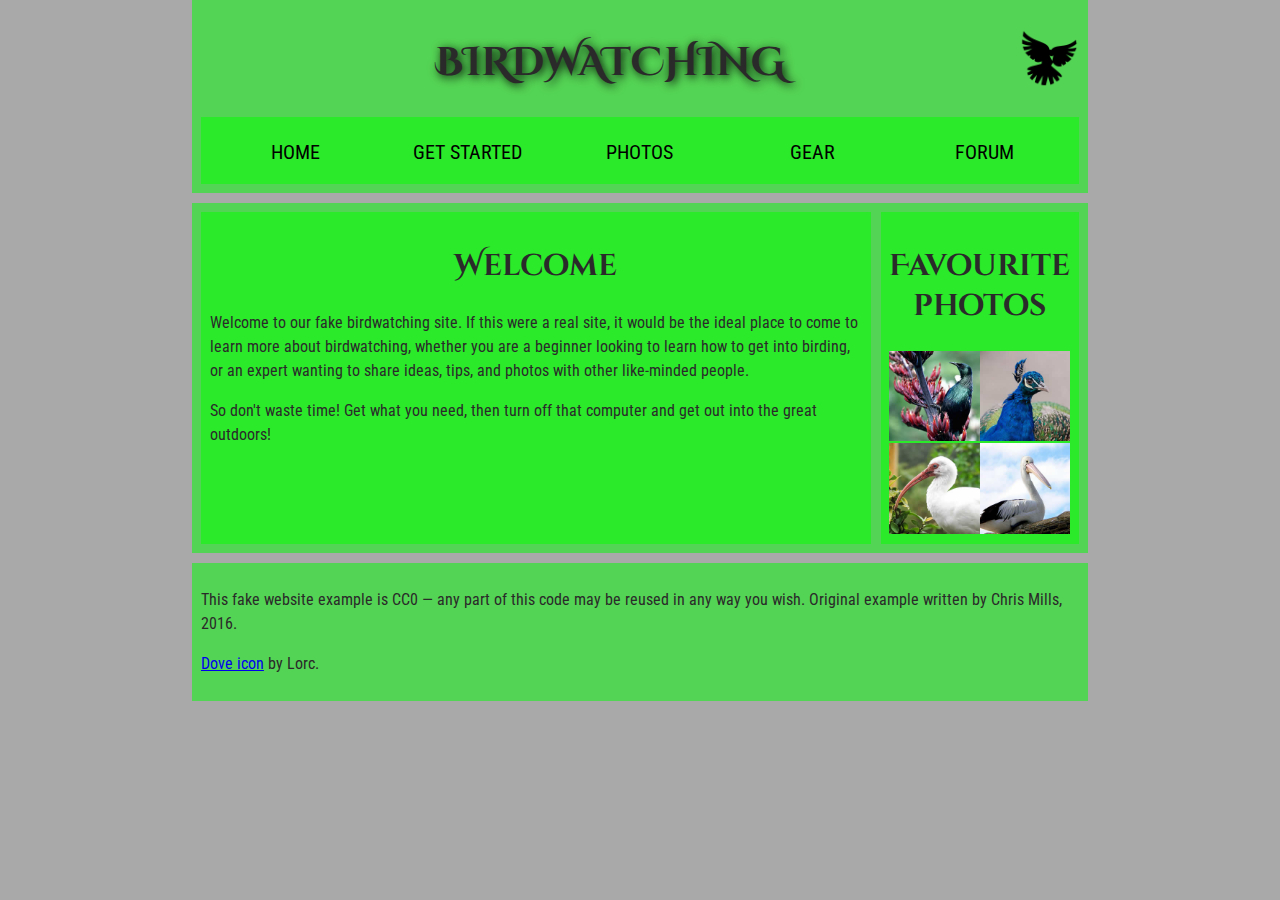
<file: self-assmnt1/index.html>
<!DOCTYPE html>
<html lang="en">
  <head>
    <meta charset="utf-8">
    <title>Birdwatching</title>
    <link href="https://fonts.googleapis.com/css?family=Roboto+Condensed:300%7CCinzel+Decorative:700" rel="stylesheet">
    <link rel="stylesheet" href="style.css">
  </head>

  <body>
  	  <header>
  	  	<h1>Birdwatching</h1>
      	<img src="dove.png" alt="a simple dove logo">
      	<nav>
	  		<ul>
        		<li><span>Home</span></li>
        		<li><a href="#">Get started</a></li>
        		<li><a href="#">Photos</a></li>
        		<li><a href="#">Gear</a></li>
        		<li><a href="#">Forum</a></li>
      		</ul>
	  	</nav>
	  	</header>

	  	<main>
	  		<article>
      			<h2>Welcome</h2>
      			<p>Welcome to our fake birdwatching site. If this were a real site, it would be the ideal place to come to learn more about birdwatching, whether you are a beginner looking to learn how to get into birding, or an expert wanting to share ideas, tips, and photos with other like-minded people.</p>

      			<p>So don't waste time! Get what you need, then turn off that computer and get out into the great outdoors!</p>
      		</article>

      		<aside>
      			<h2>Favourite photos</h2>
      			<a href="favorite-1.jpg"><img src="favorite-1_th.jpg" alt="Small black bird, black claws, long black slender beak, links to larger version of the image"></a>
      			<a href="favorite-2.jpg"><img src="favorite-2_th.jpg" alt="Top half of a pretty bird with bright blue plumage on neck, light colored beak, blue headdress, links to larger version of the image"></a>
      			<a href="favorite-3.jpg"><img src="favorite-3_th.jpg" alt="Top half of a large bird with white plumage, very long curved narrow light colored break, links to larger version of the image"></a>
      			<a href="favorite-4.jpg"><img src="favorite-4_th.jpg" alt="Large bird, mostly white plumage with black plumage on back and rear, long straight white beak, links to larger version of the image"></a>
	  		</aside>
	  	</main>


	  	<footer>
	  		<p>This fake website example is CC0 — any part of this code may be reused in any way you wish. Original example written by Chris Mills, 2016.</p>

      		<p><a href="http://game-icons.net/lorc/originals/dove.html">Dove icon</a> by Lorc.</p>
	  	</footer>

  </body>
</html>
</file>
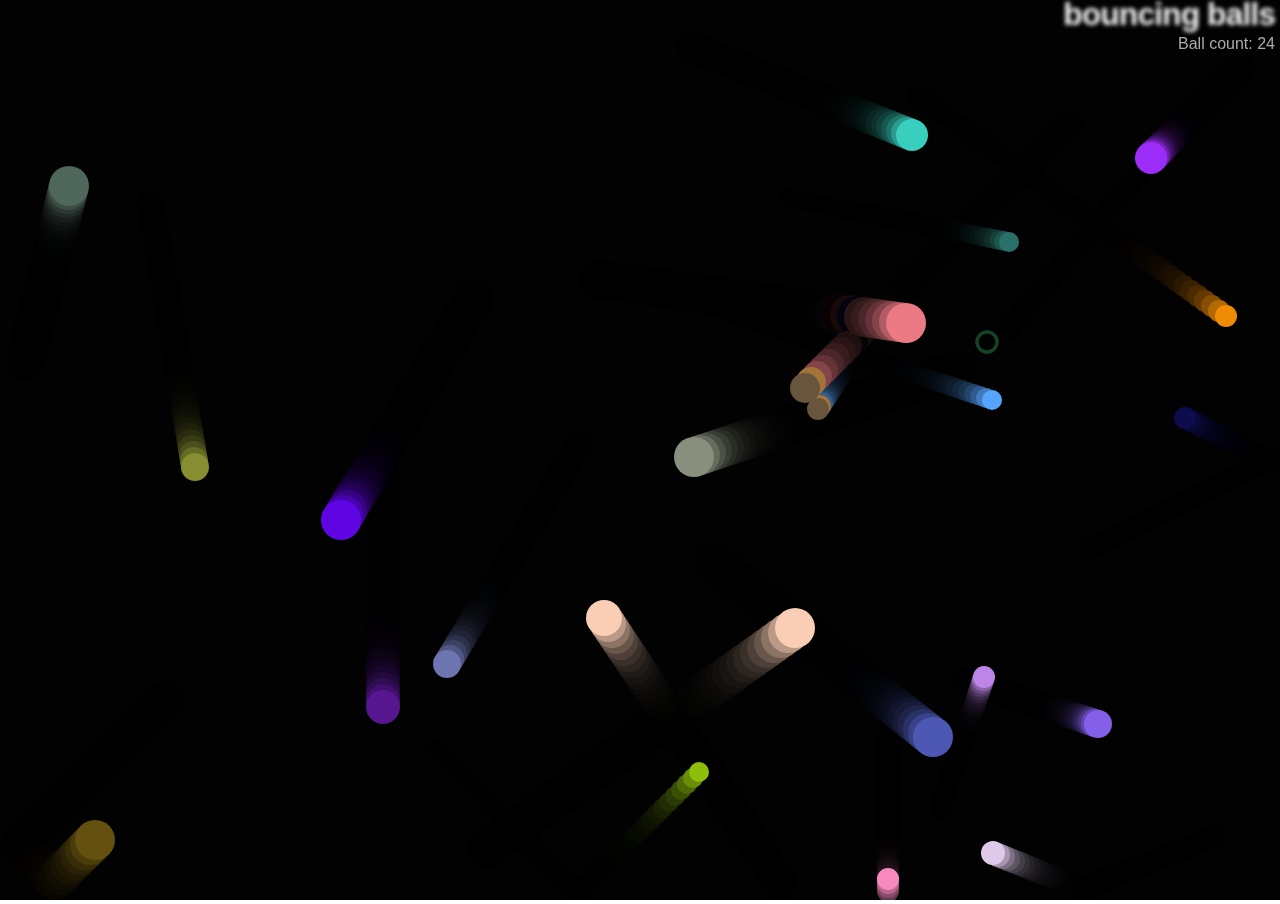
<file: self-assmnt10/index.html>
<!DOCTYPE html>
<html>
  <head>
    <meta charset="utf-8">
    <title>Bouncing balls</title>
    <link rel="stylesheet" type="text/css" href="styles.css">
  </head>

  <body>
    <h1>bouncing balls</h1>
    <canvas></canvas>
    <p></p>

    <script src="script.js"></script>
  </body>
</html>
</file>
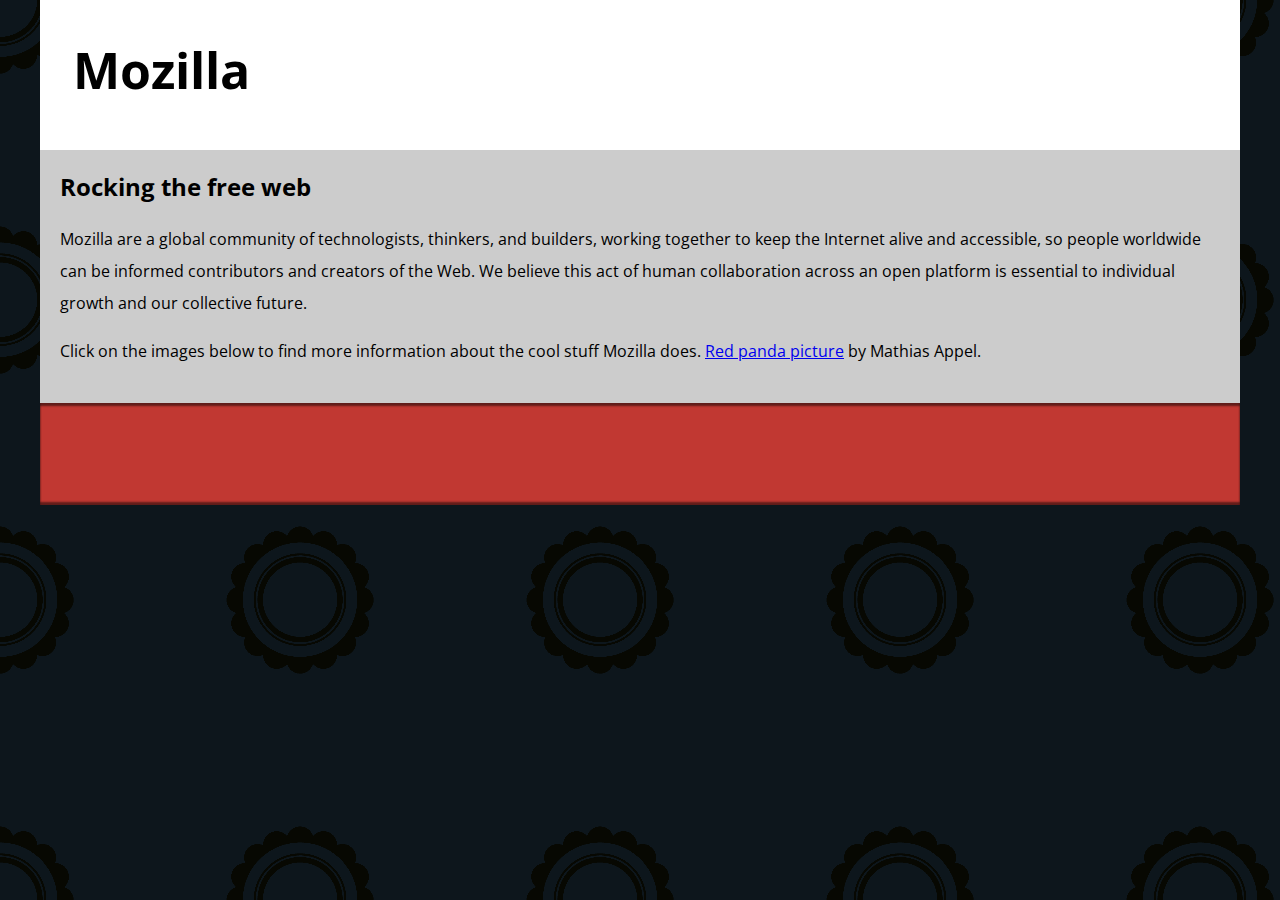
<file: self-assmnt2/index.html>
<!DOCTYPE html>
<html>
  <head>
    <meta charset="utf-8">
    <meta name="viewport" content="width=device-width">
    <title>Mozilla splash page</title>
    <link href='https://fonts.googleapis.com/css?family=Open+Sans:400,700' rel='stylesheet' type='text/css'>
    <style>
      /* header and body setup */

      html {
        font-family: 'Open Sans', sans-serif;
        background: url(pattern.png);
      }

      body {
        width: 100%;
        max-width: 1200px;
        margin: 0 auto;
        background-color: white;
        position: relative;
      }

      /* Header styling */

      header {
        height: 150px;
      }

      header img {
        width: 100px;
        position: absolute;
        right: 32.5px;
        top: 32.5px;
      }

      h1 {
        font-size: 50px;
        line-height: 140px;
        margin: 0 0 0 32.5px;
      }

      /* main section and video styling */

      main {
        background: #ccc;
      }

      article {
        padding: 20px;
      }

      h2 {
        margin-top: 0;
      }

      p {
        line-height: 2;
      }

      iframe {
        float: left;
        margin: 0 20px 20px 0;
        max-width: 100%;
      }

      /* further info links */

      .further-info {
        clear: left;
        padding: 40px 0;
        background: #c13832;
        box-shadow: inset 0 3px 2px rgba(0,0,0,0.5),
                    inset 0 -3px 2px rgba(0,0,0,0.5);
      }

      .further-info a {
        width: 25%;
        display: block;
        float: left;
      }

      .further-info img {
        max-width: 100%;
      }

      .clearfix {
        clear: both;
      }

      /* Red panda image */

      .red-panda img {
        display: block;
        max-width: 100%;
      }
    </style>
  </head>
  <body>
    <header>
      <h1>Mozilla</h1>
      <!-- insert <img> element, link to the small
          version of the Firefox logo -->

    </header>

    <main>
      <article>
        <!-- insert iframe from youtube -->

        <h2>Rocking the free web</h2>

        <p>Mozilla are a global community of technologists, thinkers, and builders, working together to keep the Internet alive and accessible, so people worldwide can be informed contributors and creators of the Web. We believe this act of human collaboration across an open platform is essential to individual growth and our collective future.</p>

        <p>Click on the images below to find more information about the cool stuff Mozilla does. <a href="https://www.flickr.com/photos/mathiasappel/21675551065/">Red panda picture</a> by Mathias Appel.</p>
      </article>

      <div class="further-info">
        <!-- insert images with srcsets and sizes -->
        <a href="https://www.mozilla.org/en-US/firefox/new/">
          <img>
        </a>
        <a href="https://www.mozilla.org/">
          <img>
        </a>
        <a href="https://addons.mozilla.org/">
          <img>
        </a>
        <a href="https://developer.mozilla.org/en-US/">
          <img>
        </a>
        <div class="clearfix"></div>
      </div>

      <div class="red-panda">
        <!-- insert picture element -->
      </div>

    </main>
  </body>
</html>
</file>
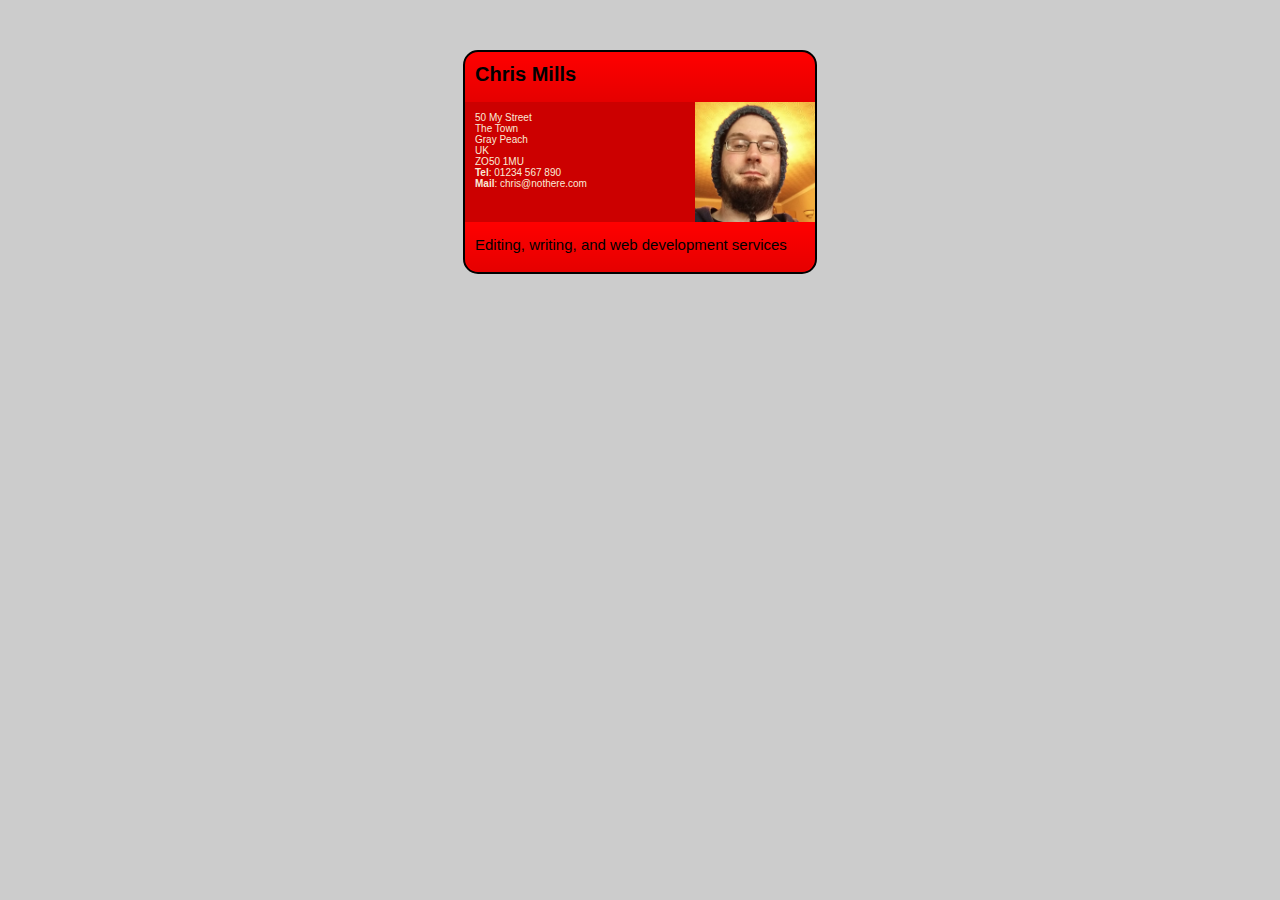
<file: self-assmnt5/index.html>
<!DOCTYPE html>
<html>
  <head>
    <meta charset="utf-8">
    <title>Fundamental CSS comprehension</title>
    <link rel="stylesheet" href="style.css">
  </head>
  <body>

  <section class="card">
    <header>
      <h2>Chris Mills</h2>
    </header>
    <article>
      <img src="chris.jpg" alt="A picture of Chris - a man with glasses, a beard, and a silly wooly hat">
      <p>50 My Street</br>
         The Town<br>
         Gray Peach<br>
         UK<br>
         ZO50 1MU<br>
        <strong>Tel</strong>: 01234 567 890<br>
        <strong>Mail</strong>: chris@nothere.com</p>
    </article>
    <footer>
      <p>Editing, writing, and web development services</p>
    </footer>
  </section>

  </body>
</html>
</file>
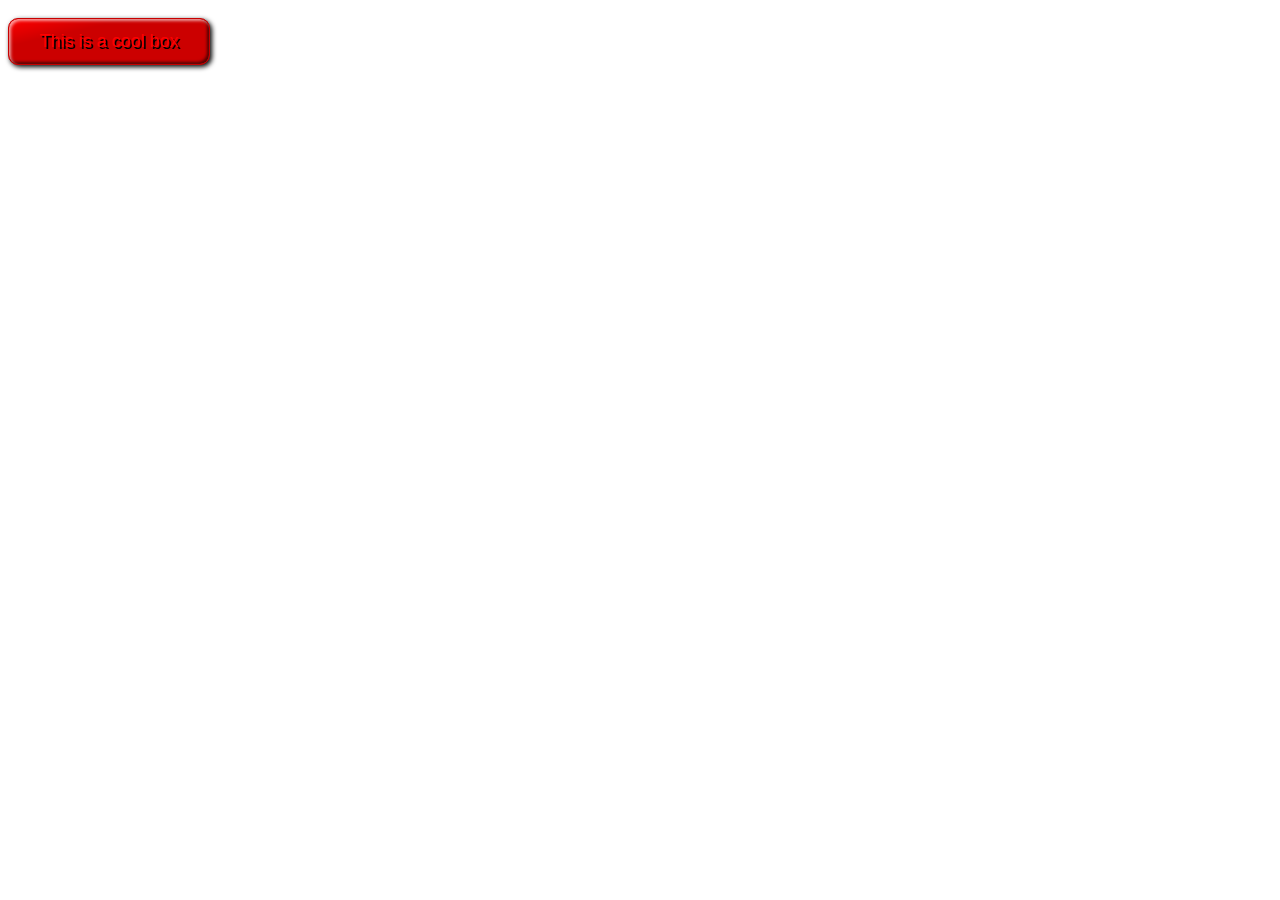
<file: self-assmnt6/index.html>
<!DOCTYPE html>
<html>
  <head>
    <meta charset="utf-8">
    <title>Cool box</title>
    <link rel="stylesheet" href="style.css">
  </head>
  <body>
      <p>This is a cool box</p>
  </body>
</html>
</file>
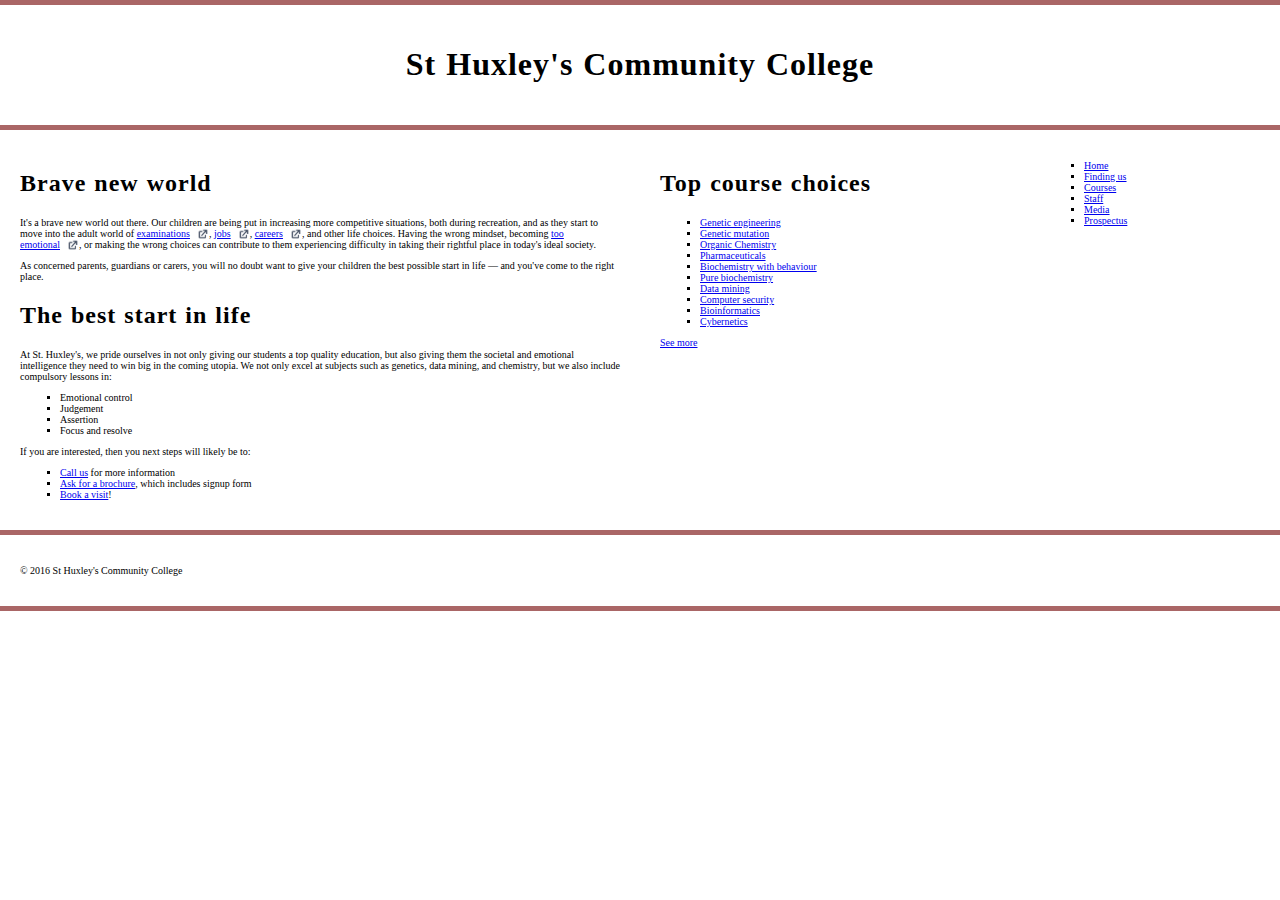
<file: self-assmnt7/index.html>
<!DOCTYPE html>
<html>
  <head>
    <meta charset="utf-8">
    <title>St Huxley's Community College</title>
    <link href="style.css" type="text/css" rel="stylesheet">
  </head>
  <body>

  <header>
    <h1>St Huxley's Community College</h1>
  </header>

  <section>
      <h2>Brave new world</h2>

      <p>It's a brave new world out there. Our children are being put in increasing more competitive situations, both during recreation, and as they start to move into the adult world of <a href="https://en.wikipedia.org/wiki/Examination">examinations</a>, <a href="https://en.wikipedia.org/wiki/Jobs">jobs</a>, <a href="https://en.wikipedia.org/wiki/Career">careers</a>, and other life choices. Having the wrong mindset, becoming <a href="https://en.wikipedia.org/wiki/Emotion">too emotional</a>, or making the wrong choices can contribute to them experiencing difficulty in taking their rightful place in today's ideal society.</p>

      <p>As concerned parents, guardians or carers, you will no doubt want to give your children the best possible start in life — and you've come to the right place.</p>

      <h2>The best start in life</h2>

      <p>At St. Huxley's, we pride ourselves in not only giving our students a top quality education, but also giving them the societal and emotional intelligence they need to win big in the coming utopia. We not only excel at subjects such as genetics, data mining, and chemistry, but we also include compulsory lessons in:</p>

      <ul>
        <li>Emotional control</li>
        <li>Judgement</li>
        <li>Assertion</li>
        <li>Focus and resolve</li>
      </ul>

      <p>If you are interested, then you next steps will likely be to:</p>
      
      <ol>
        <li><a href="#">Call us</a> for more information</li>
        <li><a href="#">Ask for a brochure</a>, which includes signup form</li>
        <li><a href="#">Book a visit</a>!</li>
      </ol>
  </section>

  <aside>

    <h2>Top course choices</h2>

    <ul>
      <li><a href="#">Genetic engineering</a></li>
      <li><a href="#">Genetic mutation</a></li>
      <li><a href="#">Organic Chemistry</a></li>
      <li><a href="#">Pharmaceuticals</a></li>
      <li><a href="#">Biochemistry with behaviour</a></li>
      <li><a href="#">Pure biochemistry</a></li>
      <li><a href="#">Data mining</a></li>
      <li><a href="#">Computer security</a></li>
      <li><a href="#">Bioinformatics</a></li>
      <li><a href="#">Cybernetics</a></li>
    </ul>

    <p><a href="#">See more</a></p>

  </aside>

  <nav>

    <ul>
      <li><a href="#">Home</a></li>
      <li><a href="#">Finding us</a></li>
      <li><a href="#">Courses</a></li>
      <li><a href="#">Staff</a></li>
      <li><a href="#">Media</a></li>
      <li><a href="#">Prospectus</a></li>
    </ul>

  </nav>

  <footer>

    <p>&copy; 2016 St Huxley's Community College</p>

  </footer>

  </body>
</html>
</file>
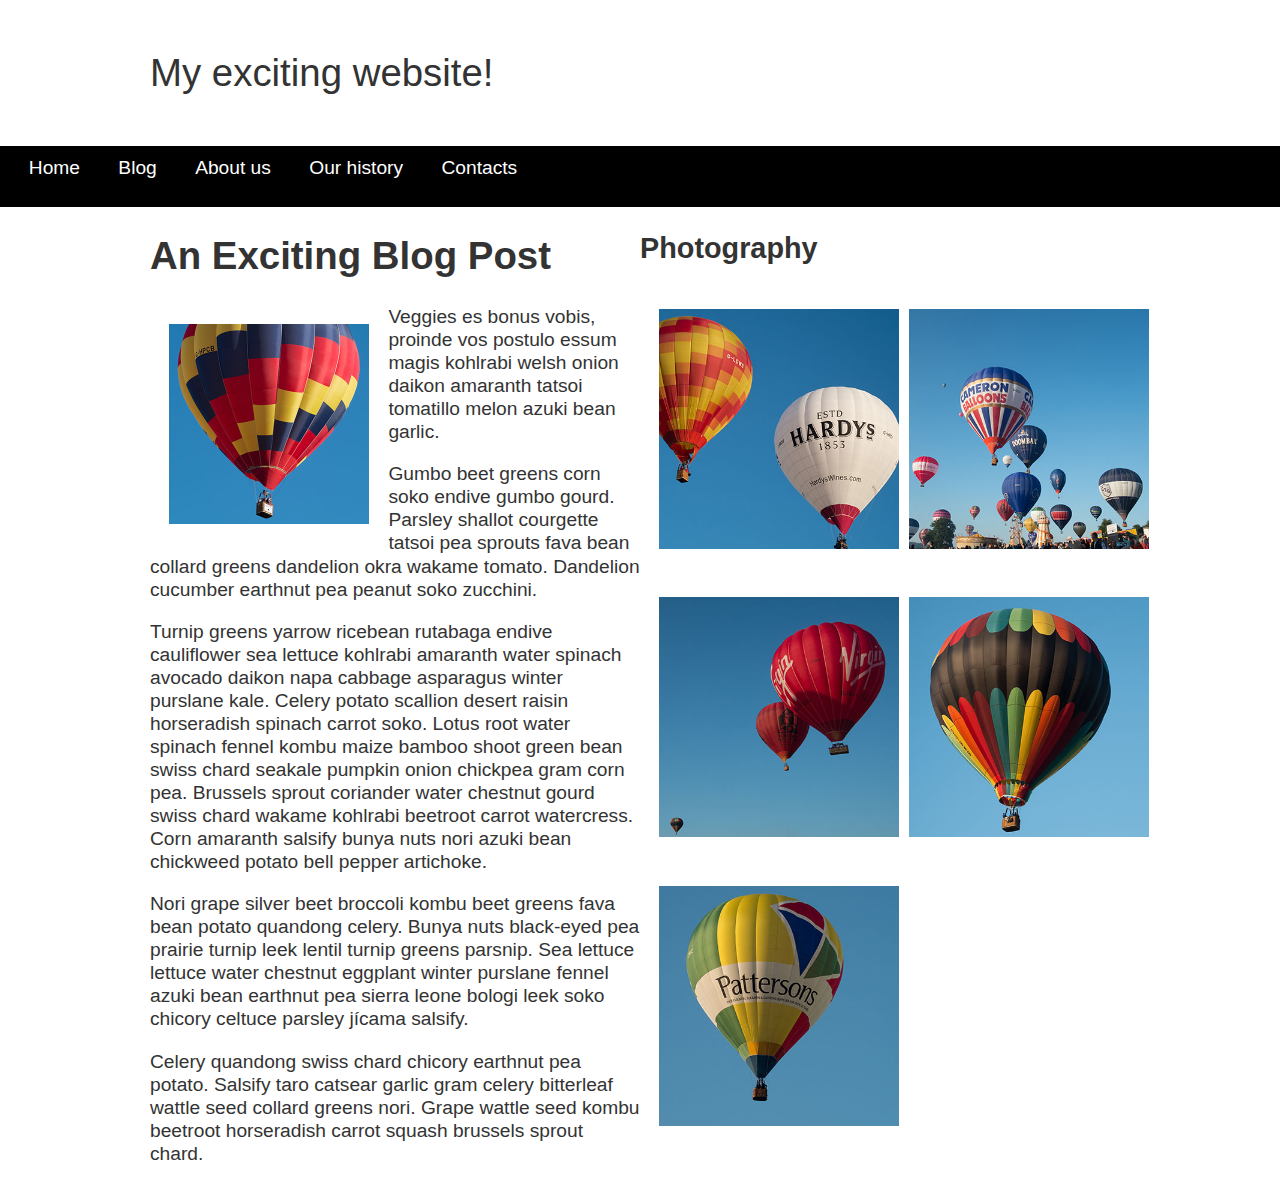
<file: self-assmnt8/index.html>
<!DOCTYPE html>
<html>

<head>
  <meta charset="utf-8">
  <meta name="viewport" content="width=device-width, initial-scale=1">
  <title>Layout Task</title>
  <link href="styles.css" rel="stylesheet" type="text/css">
</head>

<body>

  <div class="logo">
    My exciting website!
  </div>

  <nav>
    <ul>
      <li>
        <a href="">Home</a>
      </li>
      <li>
        <a href="">Blog</a>
      </li>
      <li>
        <a href="">About us</a>
      </li>
      <li>
        <a href="">Our history</a>
      </li>
      <li>
        <a href="">Contacts</a>
      </li>
    </ul>
  </nav>

  <main class="grid">
    <article>
      <h1>
        An Exciting Blog Post
      </h1>
      <img src="images/balloon-sq6.jpg" alt="placeholder" class="feature">
      <p>Veggies es bonus vobis, proinde vos postulo essum magis kohlrabi welsh onion daikon amaranth tatsoi tomatillo melon
        azuki bean garlic.</p>

      <p>Gumbo beet greens corn soko endive gumbo gourd. Parsley shallot courgette tatsoi pea sprouts fava bean collard greens
        dandelion okra wakame tomato. Dandelion cucumber earthnut pea peanut soko zucchini.</p>

      <p>Turnip greens yarrow ricebean rutabaga endive cauliflower sea lettuce kohlrabi amaranth water spinach avocado daikon
        napa cabbage asparagus winter purslane kale. Celery potato scallion desert raisin horseradish spinach carrot soko.
        Lotus root water spinach fennel kombu maize bamboo shoot green bean swiss chard seakale pumpkin onion chickpea gram
        corn pea. Brussels sprout coriander water chestnut gourd swiss chard wakame kohlrabi beetroot carrot watercress.
        Corn amaranth salsify bunya nuts nori azuki bean chickweed potato bell pepper artichoke.</p>

      <p>Nori grape silver beet broccoli kombu beet greens fava bean potato quandong celery. Bunya nuts black-eyed pea prairie
        turnip leek lentil turnip greens parsnip. Sea lettuce lettuce water chestnut eggplant winter purslane fennel azuki
        bean earthnut pea sierra leone bologi leek soko chicory celtuce parsley jícama salsify.</p>

      <p>Celery quandong swiss chard chicory earthnut pea potato. Salsify taro catsear garlic gram celery bitterleaf wattle
        seed collard greens nori. Grape wattle seed kombu beetroot horseradish carrot squash brussels sprout chard.</p>

    </article>

    <aside>
      <h2>
        Photography
      </h2>
      <ul class="photos">
        <li>
          <img src="images/balloon-sq1.jpg" alt="placeholder">
        </li>
        <li>
          <img src="images/balloon-sq2.jpg" alt="placeholder">
        </li>
        <li>
          <img src="images/balloon-sq3.jpg" alt="placeholder">
        </li>
        <li>
          <img src="images/balloon-sq4.jpg" alt="placeholder">
        </li>
        <li>
          <img src="images/balloon-sq5.jpg" alt="placeholder">
        </li>
      </ul>

    </aside>
  </main>

</body>

</html>
</file>
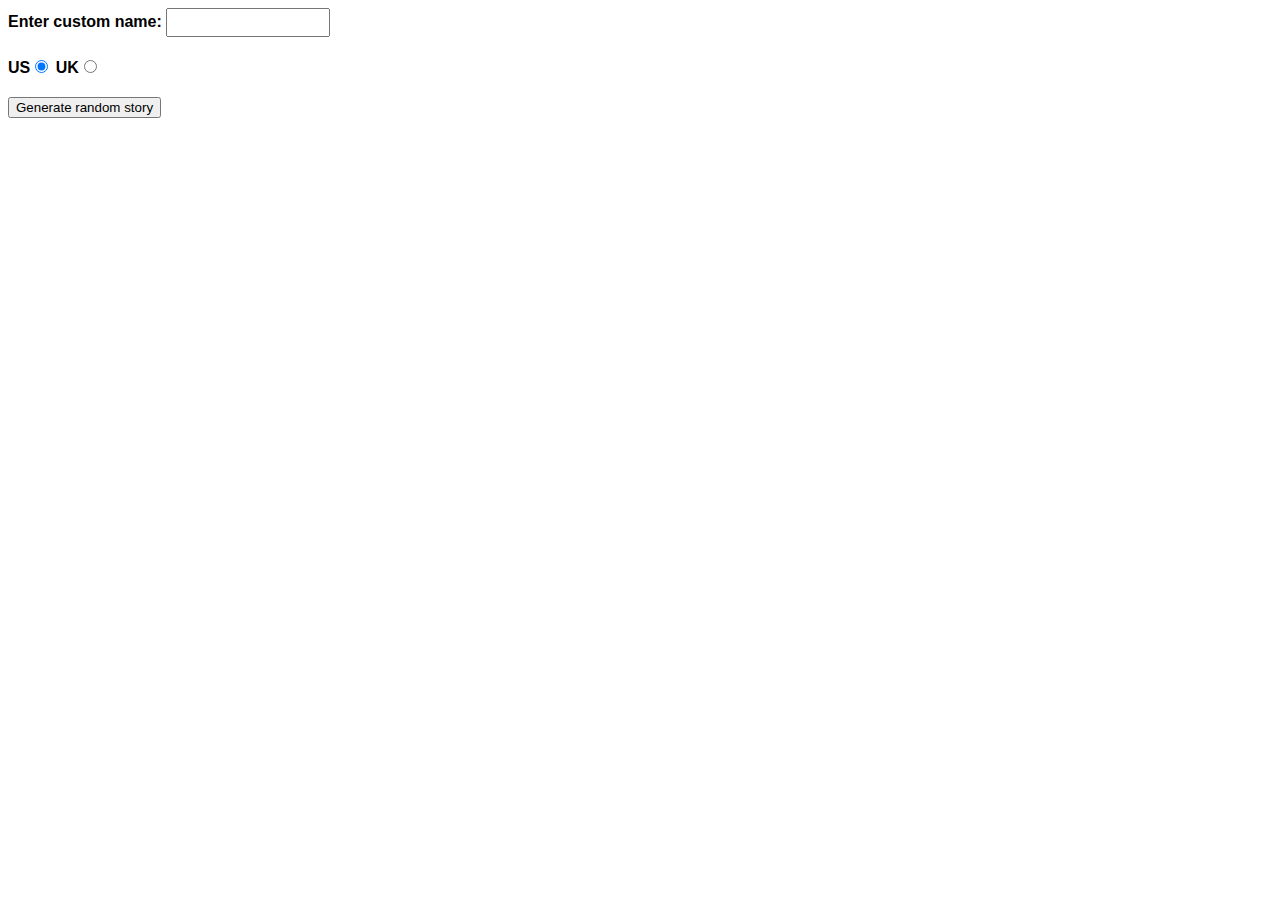
<file: self-assmnt9/index.html>
<!DOCTYPE html>
<html>
  <head>
    <meta charset="utf-8">
    <meta http-equiv="X-UA-Compatible" content="IE=edge,chrome=1">
    <meta name="viewport" content="width=device-width">

    <title>Silly story generator</title>
    <link rel="stylesheet" type="text/css" href="styles.css">
    <script type="module" src="script.js"></script>
  </head>

  <body>
    <div>
      <label for="customname">Enter custom name:</label>
      <input id="customname" type="text" placeholder="">
    </div>
    <div>
      <label for="us">US</label><input id="us" type="radio" name="ukus" value="us" checked>
      <label for="uk">UK</label><input id="uk" type="radio" name="ukus" value="uk">
    </div>
    <div>
      <button class="randomize">Generate random story</button>
    </div>
    <!-- Thanks a lot to Willy Aguirre for his help with the code for this assessment -->
    <p class="story"></p>
    

    
  </body>
</html>
</file>
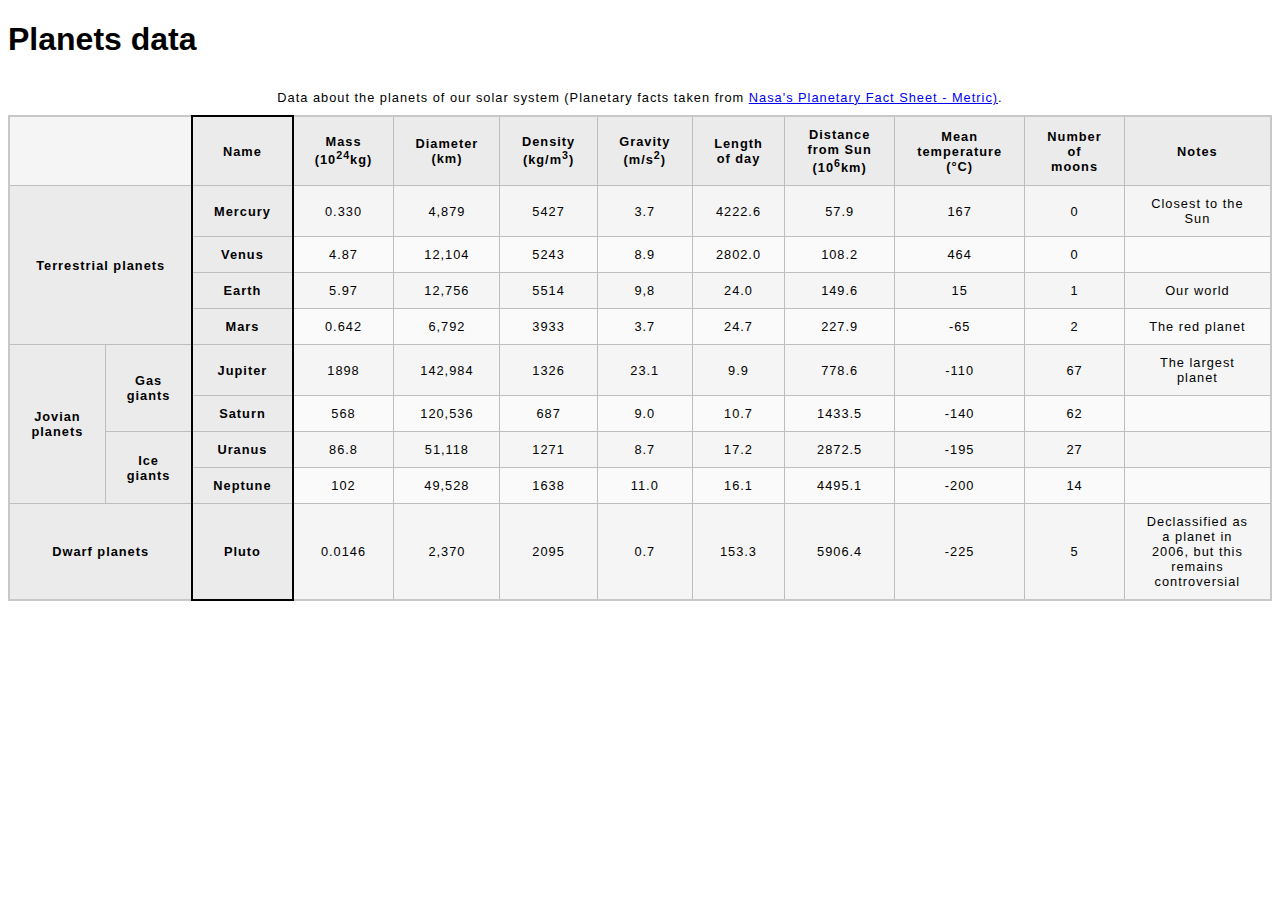
<file: self-assmnt3/blank-template.html>
<!DOCTYPE html>
<html lang="en">
  <head>
    <meta charset="utf-8">
    <title>Table template</title>
    <link href="minimal-table.css" rel="stylesheet" type="text/css">
  </head>
  <body>
    <h1>Planets data</h1>
    <table>
      <colgroup>
        <col span="2">
        <col style="border: 2px solid black">
      </colgroup>
      <caption>Data about the planets of our solar system (Planetary facts taken from <a href="http://nssdc.gsfc.nasa.gov/planetary/factsheet/">Nasa's Planetary Fact Sheet - Metric)</a>.</caption>
      <thead>
        <tr>
          <td colspan="2">&nbsp;</td>
          <th>Name</th>
          <th>Mass (10<sup>24</sup>kg)</th>
          <th>Diameter (km)</th>
          <th>Density (kg/m<sup>3</sup>)</th>
          <th>Gravity (m/s<sup>2</sup>)</th>
          <th>Length of day</th>
          <th>Distance from Sun (10<sup>6</sup>km)</th>
          <th>Mean temperature (°C)</th>
          <th>Number of moons</th>
          <th>Notes</th>
        </tr>
      </thead>
      <tbody>
        <tr>
          <th rowspan="4" colspan="2">Terrestrial planets</th>
          <th scope="row">Mercury</th>
          <td>0.330</td>
          <td>4,879</td>
          <td>5427</td>
          <td>3.7</td>
          <td>4222.6</td>
          <td>57.9</td>
          <td>167</td>
          <td>0</td>
          <td>Closest to the Sun</td>
        </tr>
        <tr>
          <th scope="row">Venus</th>
          <td>4.87</td>
          <td>12,104</td>
          <td>5243</td>
          <td>8.9</td>
          <td>2802.0</td>
          <td>108.2</td>
          <td>464</td>
          <td>0</td>
          <td>&nbsp;</td>
        </tr>
        <tr>
          <th scope="row">Earth</th>
          <td>5.97</td>
          <td>12,756</td>
          <td>5514</td>
          <td>9,8</td>
          <td>24.0</td>
          <td>149.6</td>
          <td>15</td>
          <td>1</td>
          <td>Our world</td>
        </tr>
        <tr>
          <th scope="row">Mars</th>
          <td>0.642</td>
          <td>6,792</td>
          <td>3933</td>
          <td>3.7</td>
          <td>24.7</td>
          <td>227.9</td>
          <td>-65</td>
          <td>2</td>
          <td>The red planet</td>
        </tr>
        <tr>
          <th rowspan="4">Jovian planets</th>
          <th rowspan="2" scope="rowgroup">Gas giants</th>
          <th scope="row">Jupiter</th>
          <td>1898</td>
          <td>142,984</td>
          <td>1326</td>
          <td>23.1</td>
          <td>9.9</td>
          <td>778.6</td>
          <td>-110</td>
          <td>67</td>
          <td>The largest planet</td>
        </tr>
        <tr>
          <th scope="row">Saturn</th>
          <td>568</td>
          <td>120,536</td>
          <td>687</td>
          <td>9.0</td>
          <td>10.7</td>
          <td>1433.5</td>
          <td>-140</td>
          <td>62</td>
          <td>&nbsp;</td>
        </tr>
        <tr>
          <th rowspan="2" scope="rowgroup">Ice giants</th>
          <th scope="row">Uranus</th>
          <td>86.8</td>
          <td>51,118</td>
          <td>1271</td>
          <td>8.7</td>
          <td>17.2</td>
          <td>2872.5</td>
          <td>-195</td>
          <td>27</td>
          <td>&nbsp;</td>
        </tr>
        <tr>
          <th scope="row">Neptune</th>
          <td>102</td>
          <td>49,528</td>
          <td>1638</td>
          <td>11.0</td>
          <td>16.1</td>
          <td>4495.1</td>
          <td>-200</td>
          <td>14</td>
          <td>&nbsp;</td>
        </tr>
        <tr>
          <th rowspan="2" colspan="2">Dwarf planets</th>
          <th scope="row">Pluto</th>
          <td>0.0146</td>
          <td>2,370</td>
          <td>2095</td>
          <td>0.7</td>
          <td>153.3</td>
          <td>5906.4</td>
          <td>-225</td>
          <td>5</td>
          <td>Declassified as a planet in 2006, but this remains controversial</td>
        </tr>
      </tbody>
    </table>

  </body>
</html>
</file>
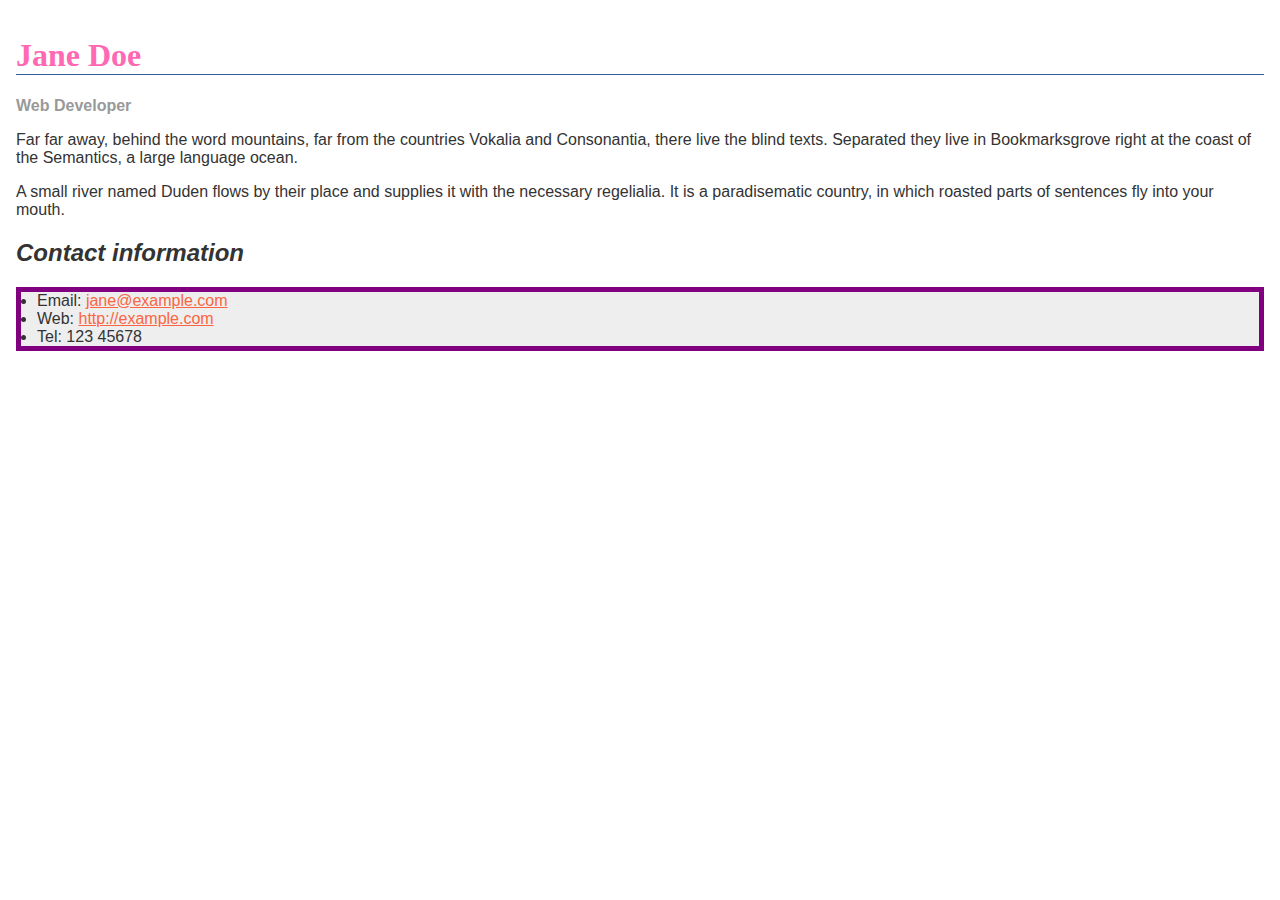
<file: self-assmnt4/biog-download.html>
<!doctype html>
<html lang="en">

  <head>
    <meta charset="utf-8">
    <title>Formatting a biography</title>
    <link rel="stylesheet" href="styles.css">
  </head>

  <body>

    <h1>Jane Doe</h1>
    <div class="job-title">Web Developer</div>
    <p>Far far away, behind the word mountains, far from the countries Vokalia and Consonantia, there live the blind texts. Separated they live in Bookmarksgrove right at the coast of the Semantics, a large language ocean.</p>

    <p>A small river named Duden flows by their place and supplies it with the necessary regelialia. It is a paradisematic country, in which roasted parts of sentences fly into your mouth.
    </p>

    <h2>Contact information</h2>
    <ul>
      <li>Email:
        <a href="mailto:jane@example.com">jane@example.com</a>
      </li>
      <li>Web:
        <a href="http://example.com">http://example.com</a>
      </li>
      <li>Tel: 123 45678</li>
    </ul>

  </body>

</html>
</file>
<file: self-assmnt1/style.css>
/* || General setup */

html,
body {
  margin: 0;
  padding: 0;
}

html {
  font-size: 10px;
  background-color: #a9a9a9;
}

body {
  width: 70%;
  min-width: 800px;
  margin: 0 auto;
}

/* || typography */

h1,
h2,
h3 {
  font-family: "Cinzel Decorative", cursive;
  color: #2a2a2a;
}

p,
input,
li {
  font-family: "Roboto Condensed", sans-serif;
  color: #2a2a2a;
}

h1 {
  font-size: 4rem;
  text-align: center;
  text-shadow: 2px 2px 10px black;
}

h2 {
  font-size: 3rem;
  text-align: center;
}

h3 {
  font-size: 2.2rem;
}

p,
li {
  font-size: 1.6rem;
  line-height: 1.5;
}

/* || header layout */

header {
  margin-bottom: 10px;
  display: flex;
  flex-flow: row wrap;
}

body > * {
  background-color: red;
  padding: 1%;
}

main,
header,
nav,
article,
aside,
footer,
section {
  background-color: rgba(0, 255, 0, 0.5);
  padding: 1%;
}

h1 {
  flex: 5;
  text-transform: uppercase;
}

header img {
  display: block;
  height: 60px;
  padding-top: 20.15px;
}

nav {
  height: 50px;
  flex: 100%;
  display: flex;
}

nav ul {
  padding: 0;
  list-style-type: none;
  flex: 2;
  display: flex;
}

nav li {
  display: inline;
  text-align: center;
  flex: 1;
}

nav a,
nav span {
  display: inline-block;
  font-size: 2rem;
  height: 3rem;
  line-height: 1.7;
  text-transform: uppercase;
  text-decoration: none;
  color: black;
}

/* || main layout */

main {
  display: flex;
}

article,
section {
  flex: 4;
}

aside {
  flex: 1;
  margin-left: 10px;
  padding: 1%;
}

aside a {
  display: block;
  float: left;
  width: 50%;
}

aside img {
  max-width: 100%;
}

footer {
  margin-top: 10px;
}
</file>
<file: self-assmnt10/styles.css>
html, body {
  margin: 0;
}

html {
  font-family: 'Helvetica Neue', Helvetica, Arial, sans-serif;
  height: 100%;
}

body {
  overflow: hidden;
  height: inherit;
}

h1 {
  font-size: 2rem;
  letter-spacing: -1px;
  position: absolute;
  margin: 0;
  top: -4px;
  right: 5px;

  color: transparent;
  text-shadow: 0 0 4px white;
}

p {
  position: absolute;
  margin: 0;
  top: 35px;
  right: 5px;
  color: #aaa;
}
</file>
<file: self-assmnt5/style.css>
/* General styles - put these straight into your stylesheet */

body {
  margin: 0;
}

html {
  font-family: ‘Helvetica neue’, Arial, ‘sans serif’;
  font-size: 10px;
  background-color: #ccc;
}

/* Selectors to be matched up with rulesets */

.card article img {
  max-height: 100%;
  float: right;
}

.card footer {
  background-image: linear-gradient(to bottom,rgba(0,0,0,0), rgba(0,0,0,0.1));
  border-radius: 0 0 1.5em 1.5em;
}

.card header {
  background-image: linear-gradient(to top,rgba(0,0,0,0.1), rgba(0,0,0,0));
  border-radius: 1.5em 1.5em 0 0;
}

/* specify card size, color, border*/
.card {
  width: 35em;
  height: 22em;
  margin: 5em auto;
  background-color: red;
  border: 0.2em solid black;
  border-radius: 1.5em;
}

.card footer, header {
  height: 5em;
  padding: 1em;
  box-sizing: border-box;
}

.card article {
  height: 12em;
  background-color: rgba(0,0,0,0.2);
  color: antiquewhite;
  padding-left: 1em;
}

.card h2 {
  font-size: 2em;
  line-height: 25px;
}

.card footer p {
  font-size: 1.5em;
  line-height: 5px;
}

.card h2, p {
  margin: 0 auto;
}

.card p {
  padding-top: 10px ;

}
</file>
<file: self-assmnt6/style.css>
html {
  font-family: sans-serif;
}

/* Your CSS below here */
p {
  width:  200px;
  height: 45px;
  line-height: 45px;
  text-align: center;
  /*Conversion 18px to rem - 18/16 = 1.125rem*/
  font-size: 1.125rem;
  text-shadow: 2px 2px black;
  color:  red;
  background-color: red;
  background-image: linear-gradient(to right bottom, rgba(0, 0, 0, 0), rgba(0, 0, 0, 0.2) 30%);
  border: 1px solid rgb(200, 0, 0);
  border-radius: 10px;
  box-shadow:
        2px 2px 5px black,
        inset 2px 2px 3px rgba(255, 255, 255, .6),
        inset -2px -2px 3px rgba(0, 0, 0, .6);
}
</file>
<file: self-assmnt7/style.css>
/* General setup */

* {
  box-sizing: border-box;
}

body {
  margin: 0 auto;
  min-width: 1000px;
  max-width: 1400px;
}

/* Layout */

section {
  float: left;
  width: 50%;
}

aside {
  float: left;
  width: 30%;
}

nav {
  float: left;
  width: 20%;
}

footer {
  clear: both;
}

header, section, aside, nav, footer {
  padding: 20px;
}

/* header and footer */

header, footer {
  border-top: 5px solid #a66;
  border-bottom: 5px solid #a66;
}

/* WRITE YOUR CODE BELOW HERE */
p, ul, ol {
  font-size: 10px;
  line-height: inherit;
  list-style-type: square;
}

header {
  text-align: center;
}

header, h1, h2 {
  letter-spacing: 1px;
  word-spacing: 1px;
}

section p::first-line {
  text-indent: 20px;
}

a {
  text-decoration: underline;
}

a:visited {
  color: indianred;

}

a:focus {
  color: rgba(170, 102, 102, 0.145);;
}

a:hover  {
 color:  rgba(170, 102, 102, 0.37);
}

a[href*="//"]:not([href*="#"]) {
  background: url('external-link.png') no-repeat 100% 0;
  background-size: 12px 12px;
  padding-right: 19px;
}
</file>
<file: self-assmnt8/styles.css>
body {
    background-color: #fff;
    color: #333;
    margin: 0;
    font: 1.2em / 1.2 Arial, Helvetica, sans-serif;
  }

  img {
      max-width: 100%;
      float: left;
      padding: 1em;
  }

  article {
    float: left;
    width: 50%;
  }

  aside {
    float:  right;
    width: 50%;
  }
  
  .logo {
    font-size: 200%;
    padding: 50px 20px;
    margin: 0 auto;
    max-width: 980px;
  }
  
  .grid {
    margin: 0 auto;
    padding: 0 20px;
    max-width: 980px;
  }
  
  nav {
    background-color: #000;
    padding: .5em;
    position: sticky;
    top: 0px;
  }
  
  nav ul {
    margin: 0;
    padding: 0;
    list-style: none;
    display: flex;
  }

  nav li {
    padding-bottom: 1em;
  }
  
  nav a {
    color: #fff;
    text-decoration: none;
    padding: .5em 1em;
  }
  
  .photos {
    list-style: none;
    margin: 0;
    padding: 0;
    display: grid;
    grid-template-columns: repeat(2, 1fr);
    grid-gap: 10px;
  }

  .feature {
      width: 200px;
  }
</file>
<file: self-assmnt9/styles.css>
body {
  font-family: helvetica, sans-serif;
  width: 350px;
}

label {
  font-weight: bold;  
}

div {
  padding-bottom: 20px;
}

input[type="text"] {
  padding: 5px;
  width: 150px;
}

p {
  background: #FFC125;
  color: #5E2612;
  padding: 10px;
  visibility: hidden;
}
</file>
<file: self-assmnt3/minimal-table.css>
html {
  font-family: sans-serif;
}

table {
  border-collapse: collapse;
  border: 2px solid rgb(200,200,200);
  letter-spacing: 1px;
  font-size: 0.8rem;
}

td, th {
  border: 1px solid rgb(190,190,190);
  padding: 10px 20px;
}

th {
  background-color: rgb(235,235,235);
}

td {
  text-align: center;
}

tr:nth-child(even) td {
  background-color: rgb(250,250,250);
}

tr:nth-child(odd) td {
  background-color: rgb(245,245,245);
}

caption {
  padding: 10px;
}

.outlined {
  padding: 10px;
  border: 1px solid black;
  border-collapse: collapse;
}
</file>
<file: self-assmnt4/styles.css>
body {
  background-color: #fff;
  color: #333;
  font-family: Arial, Helvetica, sans-serif;
  padding: 1em;
  margin: 0;
}

h1 {
  color: #FF69B4;
  font-size: 2em;
  font-family: Georgia, 'Times New Roman', Times, serif;
  border-bottom: 1px solid #375e97;
}

h2 {
  font-style: italic;
  font-size: 1.5em;
}

ul {
  background-color: #eeeeee;
  border: 5px solid;
  border-color: purple;
  padding-left: 1em;
}

.job-title {
  color: #999999;
  font-weight: bold;
}

a:link,
a:visited {
  color: #fb6542;
}

a:hover {
  color: green;
}
</file>
